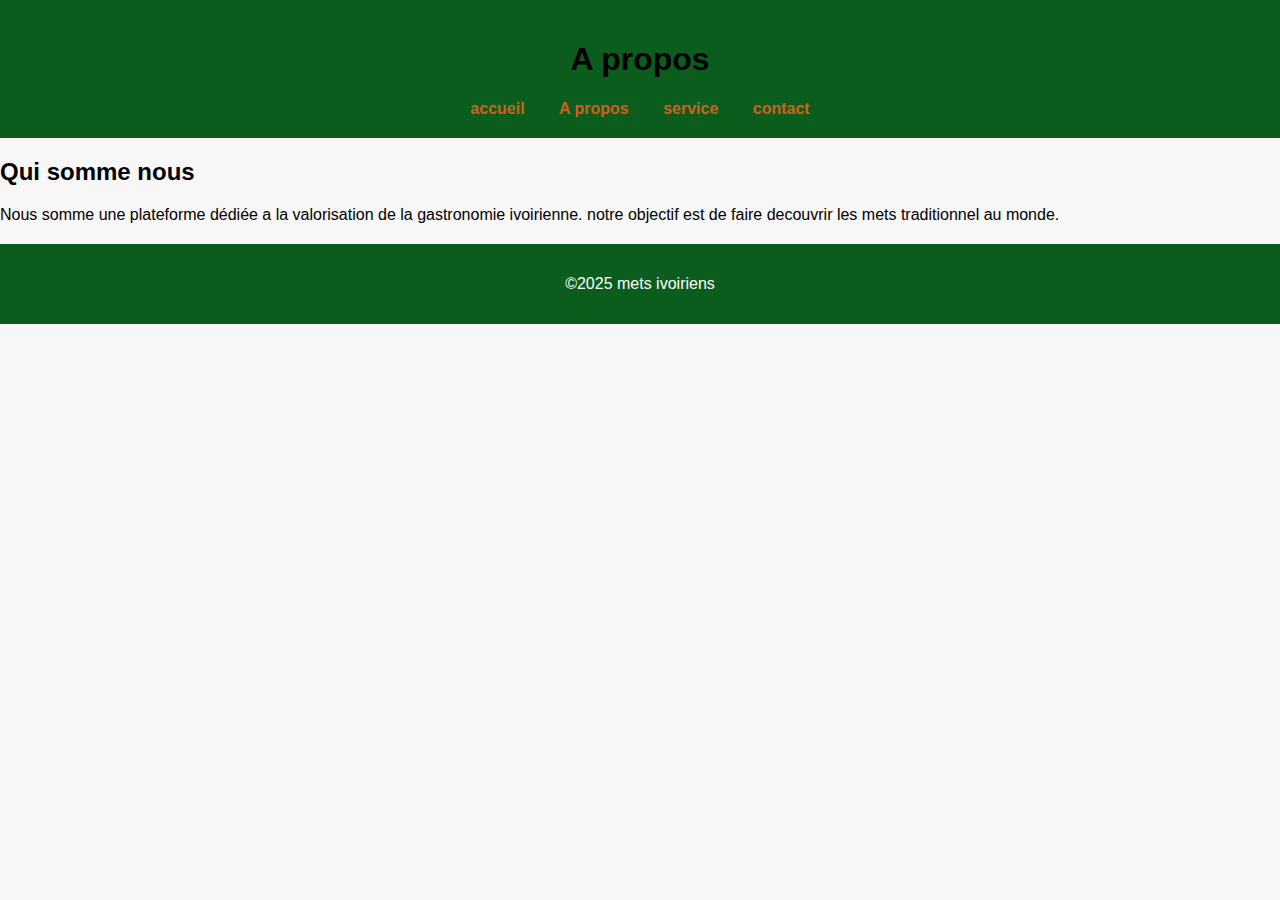
<file: about.html>
<!DOCTYPE html>
<html lang="fr">
<head>
    <meta charset="UTF-8">
    <meta name="viewport" content="width=device-width, initial-scale=1.0">
    <title>A propos-mets ivoiriens</title>
    <link rel="stylesheet" href="style.css">
</head>
<body>
    <header>
        <h1>A propos</h1>
        <nav>
            <a href="index.html">accueil</a>
            <a href="about.html">A propos</a>
            <a href="service.html">service</a>
            <a href="contact">contact</a>
        </nav>
    </header>
    <section class="contenu">
        <h2>Qui somme nous</h2>
        <p>Nous somme une plateforme dédiée a la valorisation de la gastronomie ivoirienne.
            notre objectif est de faire decouvrir les mets traditionnel au monde.
        </p>
    </section>
    
    <footer>
        <p>&copy;2025 mets ivoiriens</p>
    </footer>
</body>
</html>
</file>
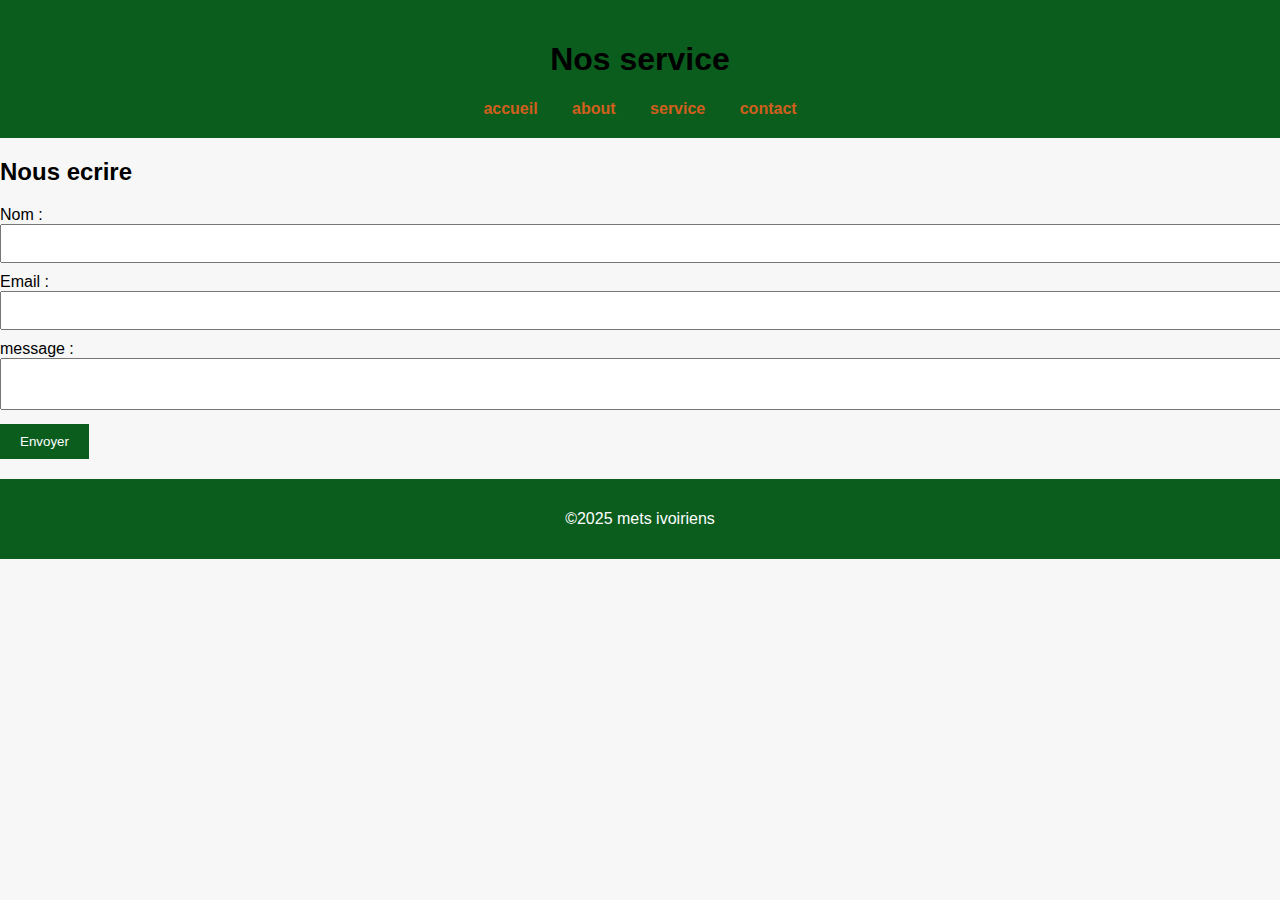
<file: contact.html>
<!DOCTYPE html>
<html lang="en">
<head>
    <meta charset="UTF-8">
    <meta name="viewport" content="width=device-width, initial-scale=1.0">
    <title>contact - mets ivoiriens</title>
    <link rel="stylesheet" href="style.css">
</head>
<body>
    <header>
        <h1>Nos service</h1>
        <nav>
            <a href="index.html">accueil</a>
            <a href="about.html">about</a>
            <a href="service.html">service</a>
            <a href="contact.html">contact</a>
        </nav>
    </header>

    <section class="contenu">
        <h2>Nous ecrire</h2>
        <form>
            <label>Nom :</label>
            <input type="text" required>

            <label> Email :</label>
            <input type="Email" required>

            <label>message :</label>
            <textarea required></textarea>

            <button type="submit">Envoyer</button>
        </form>
    </section>

    <footer>
        <p>&copy;2025 mets ivoiriens</p>
    </footer>
</body>
</html>
</file>
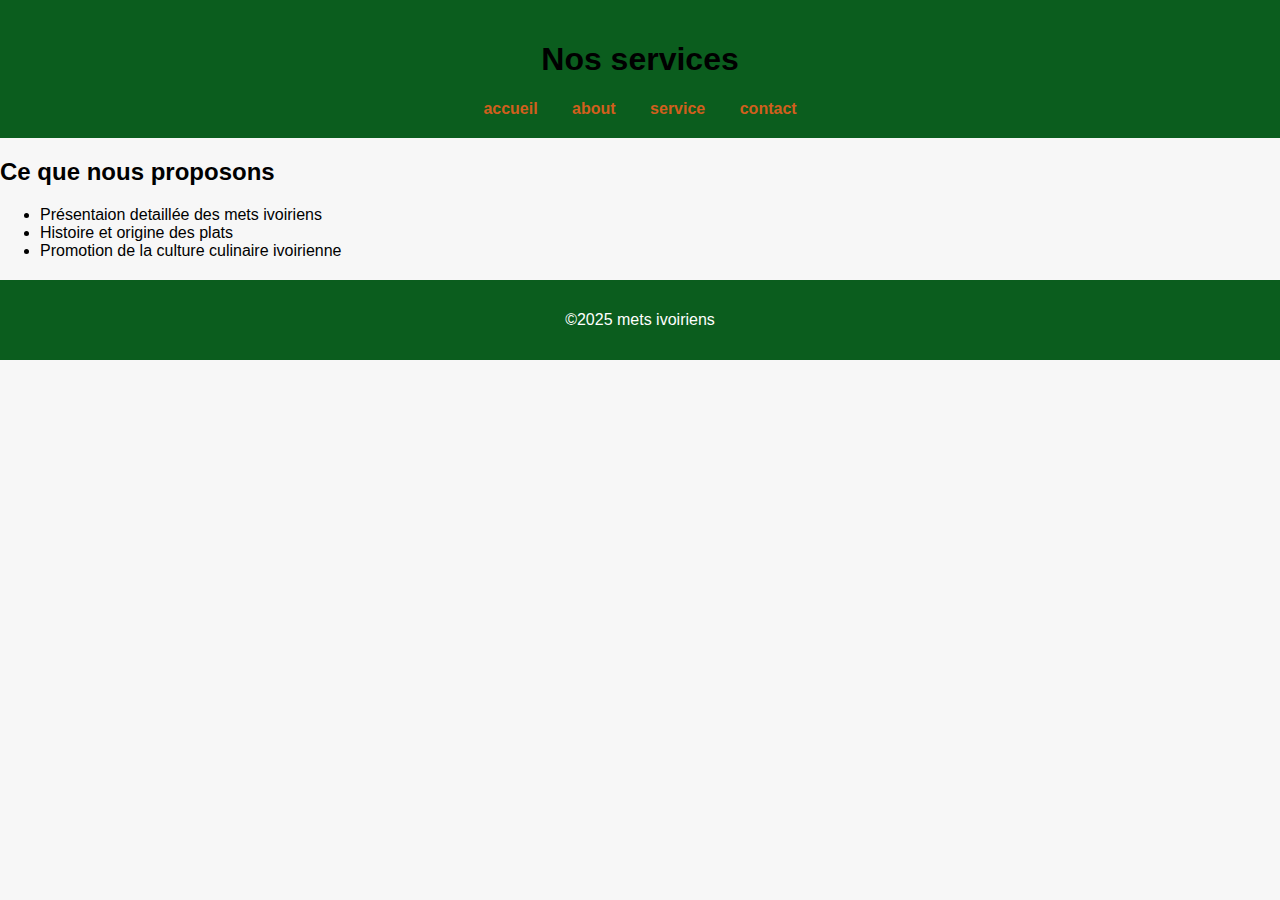
<file: service.html>
<!DOCTYPE html>
<html lang="en">
<head>
    <meta charset="UTF-8">
    <meta name="viewport" content="width=device-width, initial-scale=1.0">
    <title>service-mets ivoiriens</title>
    <link rel="stylesheet" href="style.css">
</head>
<body>
    <header>
        <h1>Nos services</h1>
        <nav>
            <a href="index.html">accueil</a>
            <a href="about.html">about</a>
            <a href="service.html">service</a>
            <a href="contact.html">contact</a>
        </nav>
    </header>

    <section class="contenu">
        <h2>Ce que nous proposons </h2>
        <ul>
            <li> Présentaion detaillée des mets ivoiriens</li>
            <li> Histoire et origine des plats</li>
            <li>Promotion de la culture culinaire ivoirienne</li>
        </ul>
    </section>
    <footer>
        <p>&copy;2025 mets ivoiriens</p>
    </footer>
</body>
</html>
</file>
<file: style.css>
body{
    margin: 0;
    font-family: arial, sans-serif;
    background: #f7f7f7;
}

header{
    background: #0b5d1e;
    color: rgb(white);
    padding: 20px;
    text-align: center;
}  

nav a{
    color: rgb(209, 95, 29);
    margin: 0 15px;
    text-decoration: none;
    font-weight: bold;
}

nav a.active{
    text-decoration: underline;
}

.container-carte{
    display: flex;
    justify-content: center;
    gap: 120px;
}
.container-carte img{
    width:  300px;
    border-radius: 10px;
    height: 300px;
}
.carte1{
    width: 250px;
    text-align: center;
}
.carte-containe{
    gap: 20px;
    display: flex;
    border-radius: 10px;
}
.carte-containe img{
    width:  300px;
    height: 300px;
    flex-wrap: wrap;
    justify-content: center;
    align-items: center;
    border-radius: 10px;
}
.carte-containe2{
    gap: 30px;
    display: flex;
    margin-bottom: 10px;
}
.carte-containe2 img{
    width:  270px;
    height: 300px;
    border-radius: 10px;
}
.cadre-texte{
    max-width: 600px;
    padding: 15px;
    background: #f8f8f8;
    border-radius: 10px;
    width: 80%;
}
.hero{
    background: url('image/garba.jpg') center/cover;
    padding: 80px;
    color: rgb(196, 89, 12);
    text-align: center;
}
.plats{
    padding: 30px;
    text-align: center;
}

form input, form textarea {
    width: 100%;
    padding: 10px;
    margin-bottom: 10px;
}

button{
    padding: 10px 20px;
    background: #0b5d1e;
    color: white;
    border: none;
    cursor: pointer;
}

footer{
    background: #0b5d1e;
    color: white;
    text-align: center;
    padding: 15px;
    margin-top: 20px;
}
</file>
